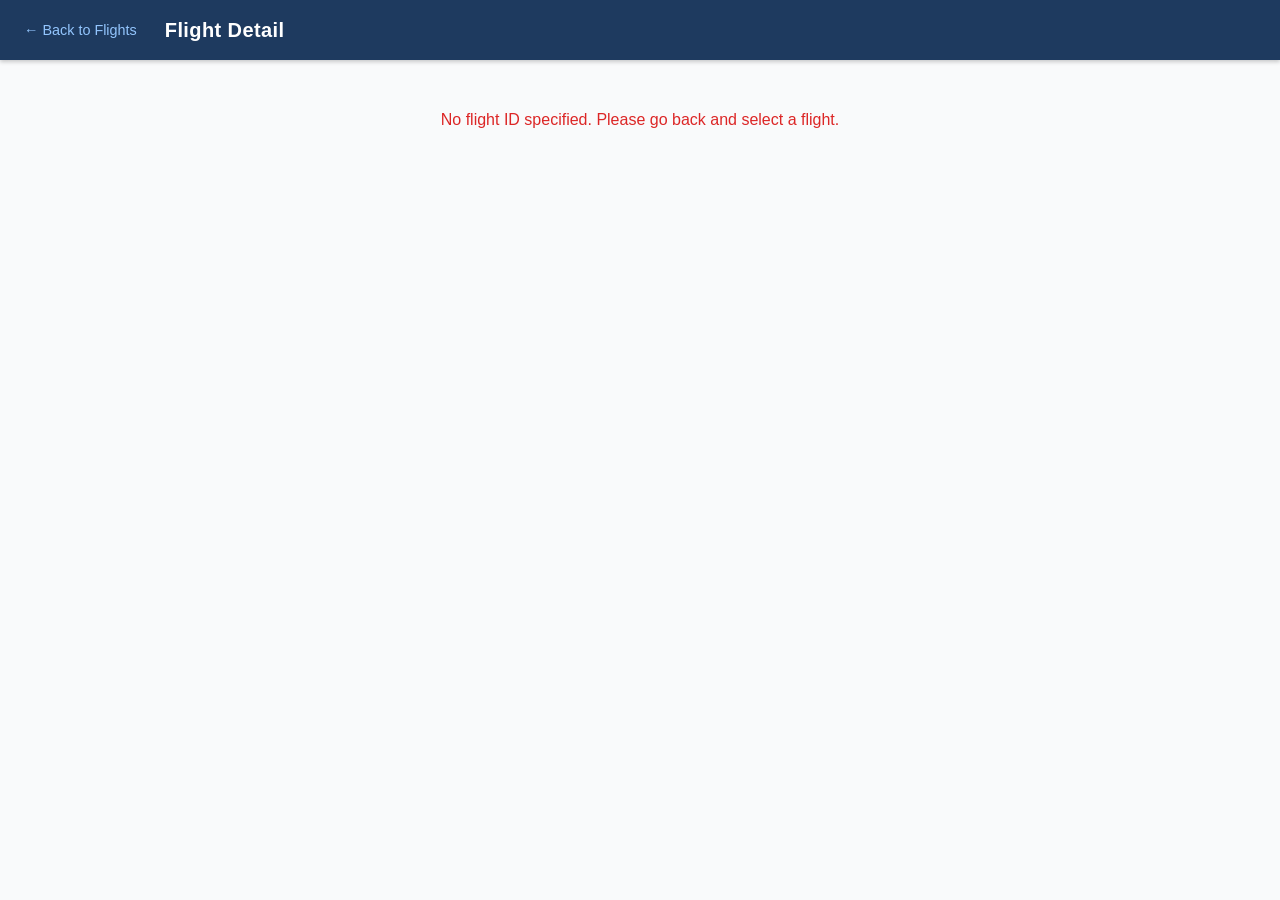
<file: src/main/resources/static/flight-detail.html>
<!DOCTYPE html>
<html lang="en">
<head>
  <meta charset="UTF-8">
  <meta name="viewport" content="width=device-width, initial-scale=1.0">
  <title>Flight Detail — Flight Control</title>
  <link rel="stylesheet" href="css/styles.css">
</head>
<body>

  <!-- ================================================================
       Header Bar
       ================================================================ -->
  <header>
    <nav>
      <a href="index.html" class="back-link">← Back to Flights</a>
    </nav>
    <h1>Flight Detail</h1>
  </header>

  <!-- ================================================================
       Main Content
       ================================================================ -->
  <main>

    <!-- Loading state -->
    <p id="loading-msg" class="status-message">Loading...</p>

    <!-- Error state -->
    <p id="error-msg" class="status-message status-message-error" hidden></p>

    <!-- ============================================================
         Detail Card (hidden until flight is loaded)
         ============================================================ -->
    <section id="detail-card" hidden>

      <!-- Flight Info -->
      <div class="detail-section">
        <h2>Flight Information</h2>
        <dl id="flight-info" class="flight-dl">
          <dt>ID</dt>
          <dd id="info-id"></dd>

          <dt>Flight Number</dt>
          <dd id="info-flight-number"></dd>

          <dt>Airline</dt>
          <dd id="info-airline"></dd>

          <dt>Route</dt>
          <dd id="info-route"></dd>

          <dt>Departure Time</dt>
          <dd id="info-departure-time"></dd>

          <dt>Arrival Time</dt>
          <dd id="info-arrival-time"></dd>

          <dt>Status</dt>
          <dd id="info-status"></dd>

          <dt>Created</dt>
          <dd id="info-created-at"></dd>

          <dt>Last Updated</dt>
          <dd id="info-updated-at"></dd>
        </dl>
      </div>

      <!-- Status Transitions -->
      <section id="transitions-section" class="detail-section">
        <h2>Status Transitions</h2>
        <div id="transition-buttons" class="transition-buttons"></div>
        <p id="terminal-msg" class="terminal-msg" hidden>This flight has reached a terminal state.</p>
      </section>

      <!-- Edit Section (hidden by default) -->
      <section id="edit-section" class="detail-section" hidden>
        <h2>Edit Flight</h2>
        <form id="edit-form" novalidate>

          <div class="form-row">
            <label for="edit-flight-number">Flight Number <span aria-hidden="true">*</span></label>
            <input
              type="text"
              id="edit-flight-number"
              name="flight_number"
              placeholder="e.g. AA123"
              autocomplete="off"
              maxlength="6"
              required
            >
            <span class="field-error" id="edit-err-flight-number" aria-live="polite"></span>
          </div>

          <div class="form-row">
            <label for="edit-airline">Airline <span aria-hidden="true">*</span></label>
            <input
              type="text"
              id="edit-airline"
              name="airline"
              placeholder="e.g. American Airlines"
              autocomplete="off"
              maxlength="100"
              required
            >
            <span class="field-error" id="edit-err-airline" aria-live="polite"></span>
          </div>

          <div class="form-row">
            <label for="edit-origin">Origin (IATA) <span aria-hidden="true">*</span></label>
            <input
              type="text"
              id="edit-origin"
              name="origin"
              placeholder="e.g. JFK"
              autocomplete="off"
              maxlength="3"
              required
              style="text-transform: uppercase"
            >
            <span class="field-error" id="edit-err-origin" aria-live="polite"></span>
          </div>

          <div class="form-row">
            <label for="edit-destination">Destination (IATA) <span aria-hidden="true">*</span></label>
            <input
              type="text"
              id="edit-destination"
              name="destination"
              placeholder="e.g. LAX"
              autocomplete="off"
              maxlength="3"
              required
              style="text-transform: uppercase"
            >
            <span class="field-error" id="edit-err-destination" aria-live="polite"></span>
          </div>

          <div class="form-row">
            <label for="edit-departure-time">Departure Time <span aria-hidden="true">*</span></label>
            <input
              type="datetime-local"
              id="edit-departure-time"
              name="departure_time"
              required
            >
            <span class="field-error" id="edit-err-departure-time" aria-live="polite"></span>
          </div>

          <div class="form-row">
            <label for="edit-arrival-time">Arrival Time <span aria-hidden="true">*</span></label>
            <input
              type="datetime-local"
              id="edit-arrival-time"
              name="arrival_time"
              required
            >
            <span class="field-error" id="edit-err-arrival-time" aria-live="polite"></span>
          </div>

          <div class="form-footer">
            <button type="button" id="cancel-edit-btn" class="btn btn-secondary">Cancel</button>
            <button type="submit" class="btn btn-primary">Save Changes</button>
          </div>

        </form>
      </section>

      <!-- Edit toggle button (shown for SCHEDULED/DELAYED) -->
      <button id="toggle-edit-btn" class="btn btn-secondary" hidden>Edit Flight</button>

      <!-- Delete button (shown for SCHEDULED only) -->
      <button id="delete-btn" class="btn btn-danger" hidden>Delete Flight</button>

    </section>

    <!-- ============================================================
         Confirmation Dialog Modal
         ============================================================ -->
    <div id="confirm-modal" class="modal" hidden role="dialog" aria-modal="true" aria-labelledby="confirm-message">
      <div class="modal-card modal-sm">
        <p id="confirm-message" class="confirm-message">Are you sure?</p>
        <div class="confirm-actions">
          <button id="confirm-cancel-btn" class="btn btn-secondary">Cancel</button>
          <button id="confirm-ok-btn" class="btn btn-danger">Confirm</button>
        </div>
      </div>
    </div>

    <!-- Toast Container -->
    <div id="toast-container" aria-live="polite" aria-atomic="false"></div>

    <!-- Loading Spinner -->
    <div id="spinner" class="spinner-overlay" hidden aria-label="Loading" role="status">
      <div class="spinner"></div>
    </div>

  </main>

  <script type="module" src="js/flight-detail.js"></script>
</body>
</html>
</file>
<file: src/main/resources/static/css/styles.css>
/* =====================================================================
   CSS Reset / Normalize basics
   ===================================================================== */
*, *::before, *::after {
  box-sizing: border-box;
  margin: 0;
  padding: 0;
}

html {
  font-size: 16px;
  -webkit-text-size-adjust: 100%;
}

body {
  font-family: -apple-system, BlinkMacSystemFont, 'Segoe UI', Roboto, Helvetica, Arial, sans-serif;
  font-size: 1rem;
  line-height: 1.5;
  color: #111827;
  background-color: #f9fafb;
  min-height: 100vh;
}

img, svg {
  display: block;
  max-width: 100%;
}

button, input, select, textarea {
  font: inherit;
}

/* =====================================================================
   Page Layout — Header Bar
   ===================================================================== */
header {
  background-color: #1e3a5f;
  color: #ffffff;
  padding: 0 1.5rem;
  height: 60px;
  display: flex;
  align-items: center;
  gap: 0.75rem;
  box-shadow: 0 2px 4px rgba(0, 0, 0, 0.2);
  position: sticky;
  top: 0;
  z-index: 100;
}

header h1 {
  font-size: 1.25rem;
  font-weight: 700;
  letter-spacing: 0.02em;
}

header .header-icon {
  font-size: 1.5rem;
}

/* =====================================================================
   Main Content Area
   ===================================================================== */
main {
  max-width: 1280px;
  margin: 0 auto;
  padding: 1.5rem;
}

/* =====================================================================
   Filter Bar (Flexbox, wraps on mobile)
   ===================================================================== */
#filter-form {
  display: flex;
  flex-wrap: wrap;
  gap: 0.75rem;
  align-items: flex-end;
  background-color: #ffffff;
  border: 1px solid #e5e7eb;
  border-radius: 8px;
  padding: 1rem 1.25rem;
  margin-bottom: 1rem;
}

#filter-form .filter-group {
  display: flex;
  flex-direction: column;
  gap: 0.25rem;
  min-width: 140px;
  flex: 1;
}

#filter-form .filter-actions {
  display: flex;
  gap: 0.5rem;
  align-items: flex-end;
  flex-wrap: wrap;
}

/* =====================================================================
   Actions Bar
   ===================================================================== */
#actions-bar {
  display: flex;
  justify-content: flex-end;
  margin-bottom: 1rem;
}

/* =====================================================================
   Flight Table — full-width, zebra striping, hover highlight
   ===================================================================== */
#table-container {
  background-color: #ffffff;
  border: 1px solid #e5e7eb;
  border-radius: 8px;
  overflow: hidden;
  margin-bottom: 1rem;
}

#flights-table {
  width: 100%;
  border-collapse: collapse;
  font-size: 0.9rem;
}

#flights-table thead {
  background-color: #f3f4f6;
  border-bottom: 2px solid #d1d5db;
}

#flights-table thead th {
  text-align: left;
  padding: 0.75rem 1rem;
  font-weight: 600;
  color: #374151;
  white-space: nowrap;
  user-select: none;
}

#flights-table tbody tr {
  border-bottom: 1px solid #f3f4f6;
  transition: background-color 0.1s ease;
  cursor: pointer;
}

#flights-table tbody tr:nth-child(even) {
  background-color: #f9fafb;
}

#flights-table tbody tr:hover {
  background-color: #eff6ff;
}

#flights-table tbody td {
  padding: 0.7rem 1rem;
  vertical-align: middle;
  white-space: nowrap;
}

#flights-table tbody td:last-child {
  white-space: nowrap;
}

#no-flights {
  text-align: center;
  color: #6b7280;
  padding: 2rem 1rem;
  font-size: 0.95rem;
}

/* =====================================================================
   Status Badge Chips
   ===================================================================== */
.badge {
  display: inline-flex;
  align-items: center;
  padding: 0.2em 0.65em;
  border-radius: 9999px;
  font-size: 0.75rem;
  font-weight: 600;
  letter-spacing: 0.03em;
  text-transform: uppercase;
  white-space: nowrap;
}

.badge-SCHEDULED {
  background-color: #dbeafe;
  color: #1d4ed8;
  border: 1px solid #3b82f6;
}

.badge-DELAYED {
  background-color: #fef3c7;
  color: #b45309;
  border: 1px solid #f59e0b;
}

.badge-DEPARTED {
  background-color: #ede9fe;
  color: #6d28d9;
  border: 1px solid #8b5cf6;
}

.badge-IN_AIR {
  background-color: #ccfbf1;
  color: #0f766e;
  border: 1px solid #0d9488;
}

.badge-LANDED {
  background-color: #dcfce7;
  color: #15803d;
  border: 1px solid #16a34a;
}

.badge-CANCELLED {
  background-color: #fee2e2;
  color: #b91c1c;
  border: 1px solid #dc2626;
}

/* =====================================================================
   Buttons — primary, secondary, danger, small
   ===================================================================== */
.btn {
  display: inline-flex;
  align-items: center;
  gap: 0.35rem;
  padding: 0.5rem 1rem;
  border: 1px solid transparent;
  border-radius: 6px;
  font-size: 0.875rem;
  font-weight: 500;
  cursor: pointer;
  transition: background-color 0.15s ease, box-shadow 0.15s ease;
  text-decoration: none;
  white-space: nowrap;
  user-select: none;
}

.btn:disabled {
  opacity: 0.5;
  cursor: not-allowed;
}

.btn-primary {
  background-color: #1d4ed8;
  color: #ffffff;
  border-color: #1d4ed8;
}

.btn-primary:hover:not(:disabled) {
  background-color: #1e40af;
  box-shadow: 0 1px 3px rgba(29, 78, 216, 0.4);
}

.btn-secondary {
  background-color: #ffffff;
  color: #374151;
  border-color: #d1d5db;
}

.btn-secondary:hover:not(:disabled) {
  background-color: #f9fafb;
}

.btn-danger {
  background-color: #dc2626;
  color: #ffffff;
  border-color: #dc2626;
}

.btn-danger:hover:not(:disabled) {
  background-color: #b91c1c;
}

.btn-sm {
  padding: 0.3rem 0.65rem;
  font-size: 0.8rem;
  border-radius: 4px;
}

/* =====================================================================
   Form Styles — labels, inputs, selects, error messages
   ===================================================================== */
label {
  font-size: 0.8125rem;
  font-weight: 500;
  color: #374151;
}

input[type="text"],
input[type="datetime-local"],
select {
  width: 100%;
  padding: 0.45rem 0.75rem;
  border: 1px solid #d1d5db;
  border-radius: 6px;
  font-size: 0.875rem;
  color: #111827;
  background-color: #ffffff;
  transition: border-color 0.15s ease, box-shadow 0.15s ease;
}

input[type="text"]:focus,
input[type="datetime-local"]:focus,
select:focus {
  outline: none;
  border-color: #3b82f6;
  box-shadow: 0 0 0 3px rgba(59, 130, 246, 0.2);
}

input[type="text"].input-error,
select.input-error {
  border-color: #dc2626;
}

.field-error {
  font-size: 0.75rem;
  color: #dc2626;
  margin-top: 0.2rem;
}

.form-row {
  display: flex;
  flex-direction: column;
  gap: 0.25rem;
  margin-bottom: 0.85rem;
}

.form-row:last-of-type {
  margin-bottom: 0;
}

.form-footer {
  display: flex;
  justify-content: flex-end;
  gap: 0.5rem;
  margin-top: 1.25rem;
  padding-top: 1rem;
  border-top: 1px solid #f3f4f6;
}

/* =====================================================================
   Modal Overlay — centered card, backdrop
   ===================================================================== */
.modal {
  position: fixed;
  inset: 0;
  background-color: rgba(0, 0, 0, 0.45);
  z-index: 500;
  display: flex;
  align-items: center;
  justify-content: center;
  padding: 1rem;
}

.modal[hidden] {
  display: none;
}

.modal-card {
  background-color: #ffffff;
  border-radius: 10px;
  padding: 1.75rem 2rem;
  width: 100%;
  max-width: 520px;
  max-height: 90vh;
  overflow-y: auto;
  box-shadow: 0 20px 60px rgba(0, 0, 0, 0.3);
  position: relative;
}

.modal-card h2 {
  font-size: 1.1rem;
  font-weight: 700;
  margin-bottom: 1.25rem;
  color: #111827;
}

.modal-card.modal-sm {
  max-width: 360px;
}

/* =====================================================================
   Toast Notifications — bottom-right, slide-in, green/red variants
   ===================================================================== */
#toast-container {
  position: fixed;
  bottom: 1.5rem;
  right: 1.5rem;
  z-index: 1000;
  display: flex;
  flex-direction: column;
  gap: 0.5rem;
  pointer-events: none;
}

.toast {
  min-width: 240px;
  max-width: 360px;
  padding: 0.75rem 1rem;
  border-radius: 8px;
  font-size: 0.875rem;
  font-weight: 500;
  box-shadow: 0 4px 12px rgba(0, 0, 0, 0.15);
  pointer-events: auto;
  animation: toast-slide-in 0.25s ease forwards;
  display: flex;
  align-items: center;
  gap: 0.5rem;
}

.toast.toast-success {
  background-color: #16a34a;
  color: #ffffff;
}

.toast.toast-error {
  background-color: #dc2626;
  color: #ffffff;
}

.toast.toast-hiding {
  animation: toast-slide-out 0.25s ease forwards;
}

@keyframes toast-slide-in {
  from {
    opacity: 0;
    transform: translateX(40px);
  }
  to {
    opacity: 1;
    transform: translateX(0);
  }
}

@keyframes toast-slide-out {
  from {
    opacity: 1;
    transform: translateX(0);
  }
  to {
    opacity: 0;
    transform: translateX(40px);
  }
}

/* =====================================================================
   Loading Spinner Overlay — centered, semi-transparent backdrop
   ===================================================================== */
.spinner-overlay {
  position: fixed;
  inset: 0;
  background-color: rgba(255, 255, 255, 0.65);
  z-index: 800;
  display: flex;
  align-items: center;
  justify-content: center;
}

.spinner-overlay[hidden] {
  display: none;
}

.spinner {
  width: 48px;
  height: 48px;
  border: 5px solid #e5e7eb;
  border-top-color: #1d4ed8;
  border-radius: 50%;
  animation: spin 0.75s linear infinite;
}

@keyframes spin {
  to { transform: rotate(360deg); }
}

/* =====================================================================
   Pagination Controls
   ===================================================================== */
#pagination {
  display: flex;
  align-items: center;
  justify-content: center;
  gap: 0.35rem;
  flex-wrap: wrap;
  padding: 0.5rem 0 1rem;
}

.page-btn {
  min-width: 36px;
  height: 36px;
  padding: 0 0.5rem;
  border: 1px solid #d1d5db;
  border-radius: 6px;
  background-color: #ffffff;
  color: #374151;
  font-size: 0.875rem;
  cursor: pointer;
  transition: background-color 0.12s ease;
  display: inline-flex;
  align-items: center;
  justify-content: center;
}

.page-btn:hover:not(:disabled) {
  background-color: #f3f4f6;
}

.page-btn:disabled {
  opacity: 0.45;
  cursor: not-allowed;
}

.page-btn.active {
  background-color: #1d4ed8;
  border-color: #1d4ed8;
  color: #ffffff;
  font-weight: 600;
}

/* =====================================================================
   Confirmation Dialog
   ===================================================================== */
#confirm-modal .modal-card {
  text-align: center;
}

#confirm-modal .confirm-message {
  font-size: 0.95rem;
  color: #374151;
  margin-bottom: 1.5rem;
}

#confirm-modal .confirm-actions {
  display: flex;
  justify-content: center;
  gap: 0.75rem;
}

/* =====================================================================
   Responsive Breakpoints
   ===================================================================== */
@media (max-width: 768px) {
  main {
    padding: 1rem;
  }

  #filter-form .filter-group {
    min-width: 100%;
  }

  #flights-table {
    font-size: 0.8rem;
  }

  #flights-table thead th,
  #flights-table tbody td {
    padding: 0.55rem 0.6rem;
  }

  .modal-card {
    padding: 1.25rem;
  }
}

@media (max-width: 480px) {
  header h1 {
    font-size: 1rem;
  }
}

/* =====================================================================
   Flight Detail Page
   ===================================================================== */

/* Back navigation link inside the header */
.back-link {
  color: #93c5fd;
  text-decoration: none;
  font-size: 0.9rem;
  font-weight: 500;
  margin-right: 1rem;
  white-space: nowrap;
}

.back-link:hover {
  color: #ffffff;
  text-decoration: underline;
}

/* Status / error messages shown before the detail card is visible */
.status-message {
  padding: 1.5rem;
  text-align: center;
  color: #6b7280;
  font-size: 1rem;
}

.status-message-error {
  color: #dc2626;
  font-weight: 500;
}

/* Wrapper for each named section within the detail card */
.detail-section {
  background-color: #ffffff;
  border: 1px solid #e5e7eb;
  border-radius: 10px;
  padding: 1.5rem;
  margin-bottom: 1.25rem;
}

.detail-section h2 {
  font-size: 1.05rem;
  font-weight: 600;
  color: #1e3a5f;
  margin-bottom: 1rem;
}

/* Definition list — two-column grid for label / value pairs */
.flight-dl {
  display: grid;
  grid-template-columns: minmax(120px, 180px) 1fr;
  gap: 0.5rem 1rem;
  font-size: 0.925rem;
}

.flight-dl dt {
  color: #6b7280;
  font-weight: 500;
  align-self: start;
  padding-top: 0.1rem;
}

.flight-dl dd {
  color: #111827;
  word-break: break-word;
}

/* Transition buttons strip */
.transition-buttons {
  display: flex;
  flex-wrap: wrap;
  gap: 0.6rem;
}

.btn-transition {
  background-color: #1d4ed8;
  color: #ffffff;
  border: none;
  border-radius: 6px;
  padding: 0.45rem 1rem;
  font-size: 0.875rem;
  font-weight: 500;
  cursor: pointer;
  transition: background-color 0.12s ease;
}

.btn-transition:hover {
  background-color: #1e40af;
}

/* Terminal state message */
.terminal-msg {
  color: #6b7280;
  font-style: italic;
  font-size: 0.9rem;
}

/* Action buttons row below sections */
#toggle-edit-btn,
#delete-btn {
  margin-right: 0.75rem;
  margin-bottom: 0.5rem;
}

/* Responsive adjustments for detail page */
@media (max-width: 600px) {
  .flight-dl {
    grid-template-columns: 1fr;
  }

  .flight-dl dt {
    margin-top: 0.5rem;
    font-size: 0.8rem;
    text-transform: uppercase;
    letter-spacing: 0.03em;
  }
}
</file>
